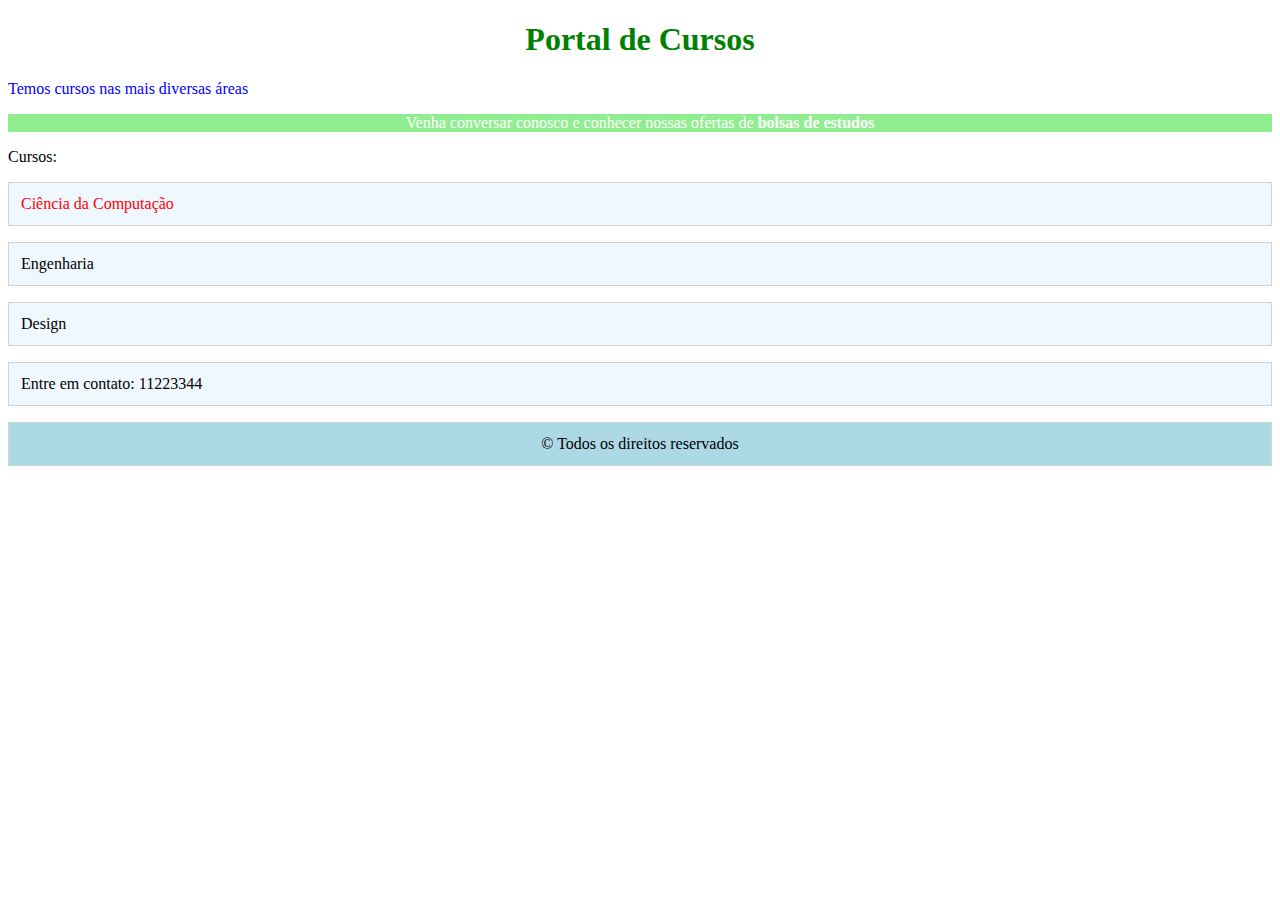
<file: index.html>
<!DOCTYPE html>
<html lang="pt-br">
<head>
    <meta charset="UTF-8">
    <title>CSS - Intro</title>
    <link rel="stylesheet" href="css/style.css">
</head>
<body>
    <!-- css inline - css na propria linha do corpo -->
    <h1 id="titulo">Portal de Cursos</h1>
    <p id="descricao">Temos cursos nas mais diversas áreas</p>
    <p class="nova promocao">Venha conversar conosco e conhecer nossas ofertas de <strong>bolsas de estudos</strong></p>

    <p>Cursos:</p>
    <p class="novo-curso">Ciência da Computação</p>
    <p class="curso">Engenharia</p>
    <p class="curso">Design</p>

    <p id="contato" class="final-pagina">Entre em contato: 11223344</p>
    <p id="rodape" class="final-pagina">&copy; Todos os direitos reservados</p>
</body>
</html>
</file>
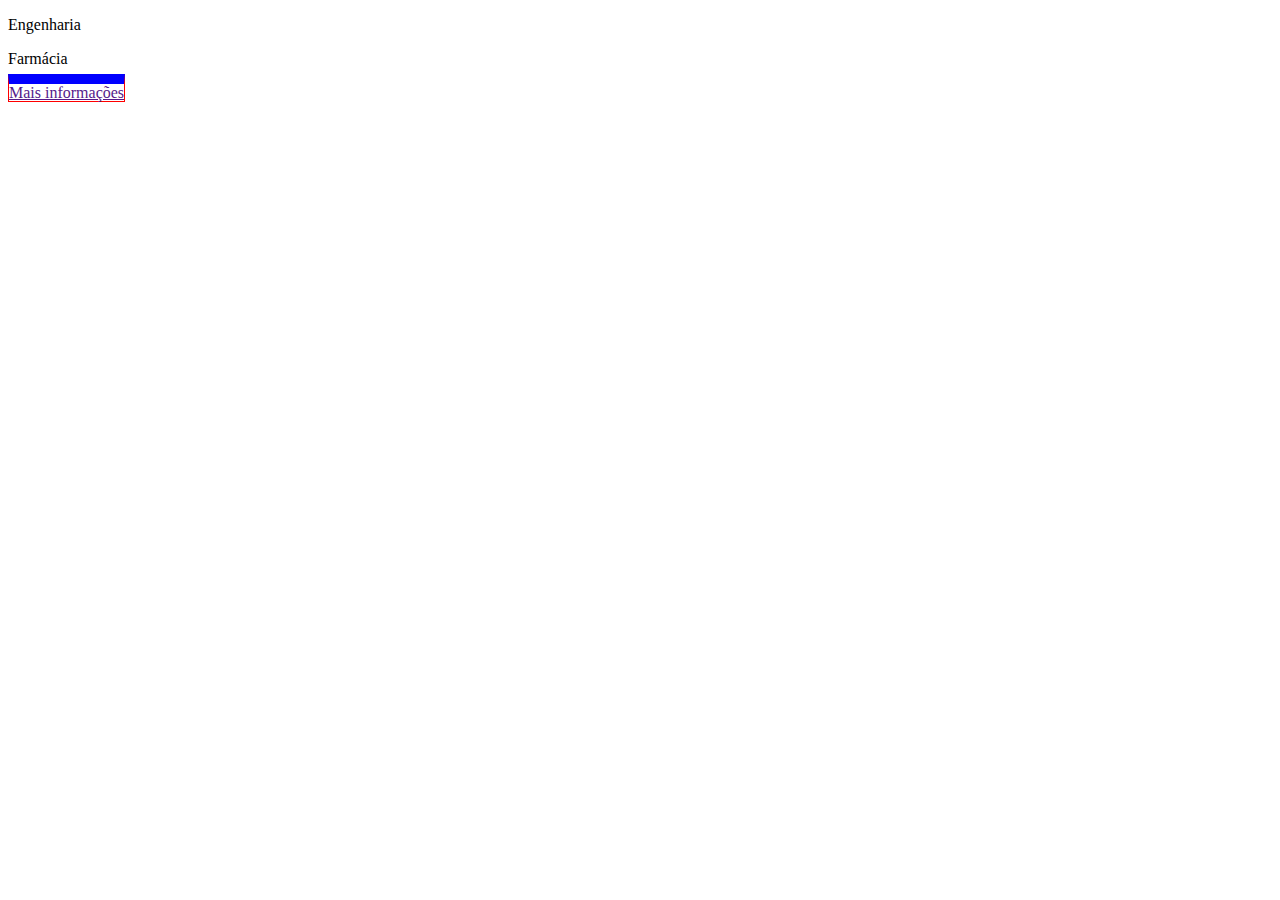
<file: bordas.html>
<!DOCTYPE html>
<html lang="pt-BR">
<head>
    <meta charset="UTF-8">
    <title>Bordas</title>
    <style>
        a{
            /* border-width: thin;
            border-color: red;
            border-style: solid; */
            border: thin red solid;
            border-top: 10px solid blue; 
            /* o que prevalece é o último código, efeito cascata */
        }
    </style>
</head>
<body>
    <!-- div#cursos>(p.*2+a{Mais informações}) -->
    <div id="cursos">
        <p class="engenharia">Engenharia</p>
        <p class="farmacia">Farmácia</p>
        <a href="">Mais informações</a>
    </div>    
</body>
</html>
</file>
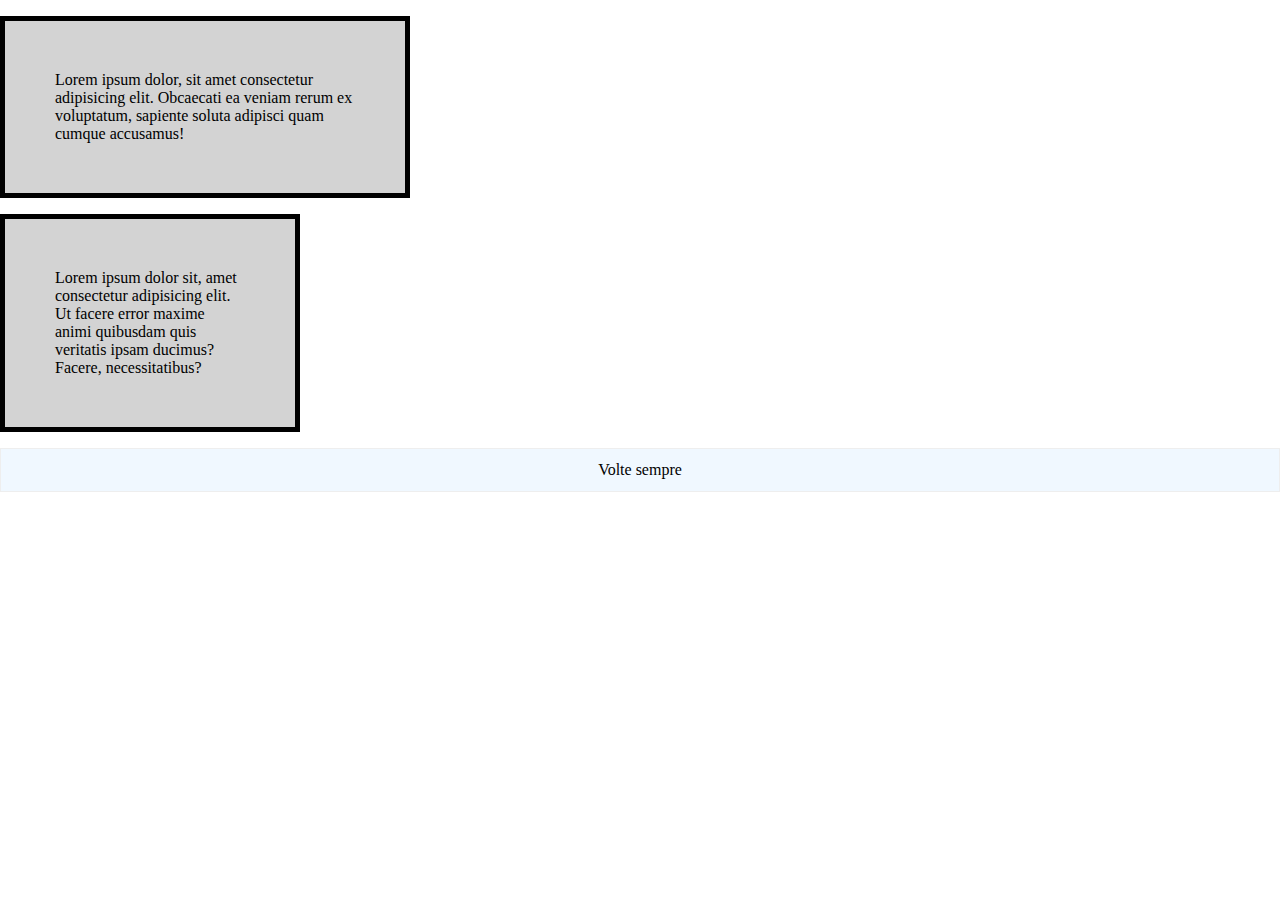
<file: boxmodel.html>
<!DOCTYPE html>
<html lang="pt-BR">
<head>
    <meta charset="UTF-8">
    <title>Boxmodel</title>
    <style>
        body{
            margin: 0px;
        }
        .caixa1, .caixa2{
            width: 300px;
            background-color: lightgray;
            border: 1px solid black;
        }
        .caixa1{
            border: 5px solid black;
            padding: 50px;
            box-sizing: content-box;
        }
        .caixa2{
            border: 5px solid black;
            padding: 50px;
            box-sizing: border-box;
            /* border box: pixels no total, não a soma de tudo */
        }

        .rodape{
            background-color: aliceblue;
            padding: 12px;
            border: 1px solid #EEE;
            text-align: center;
        }
    </style>
</head>
<body>
    <article>
        <p class="caixa1">
            Lorem ipsum dolor, sit amet consectetur adipisicing elit. Obcaecati ea veniam rerum ex voluptatum, sapiente soluta adipisci quam cumque accusamus!
        </p>
        <p class="caixa2">
            Lorem ipsum dolor sit, amet consectetur adipisicing elit. Ut facere error maxime animi quibusdam quis veritatis ipsam ducimus? Facere, necessitatibus?
        </p>
        <footer class="rodape">Volte sempre</footer>
    </article>
</body>
</html>
</file>
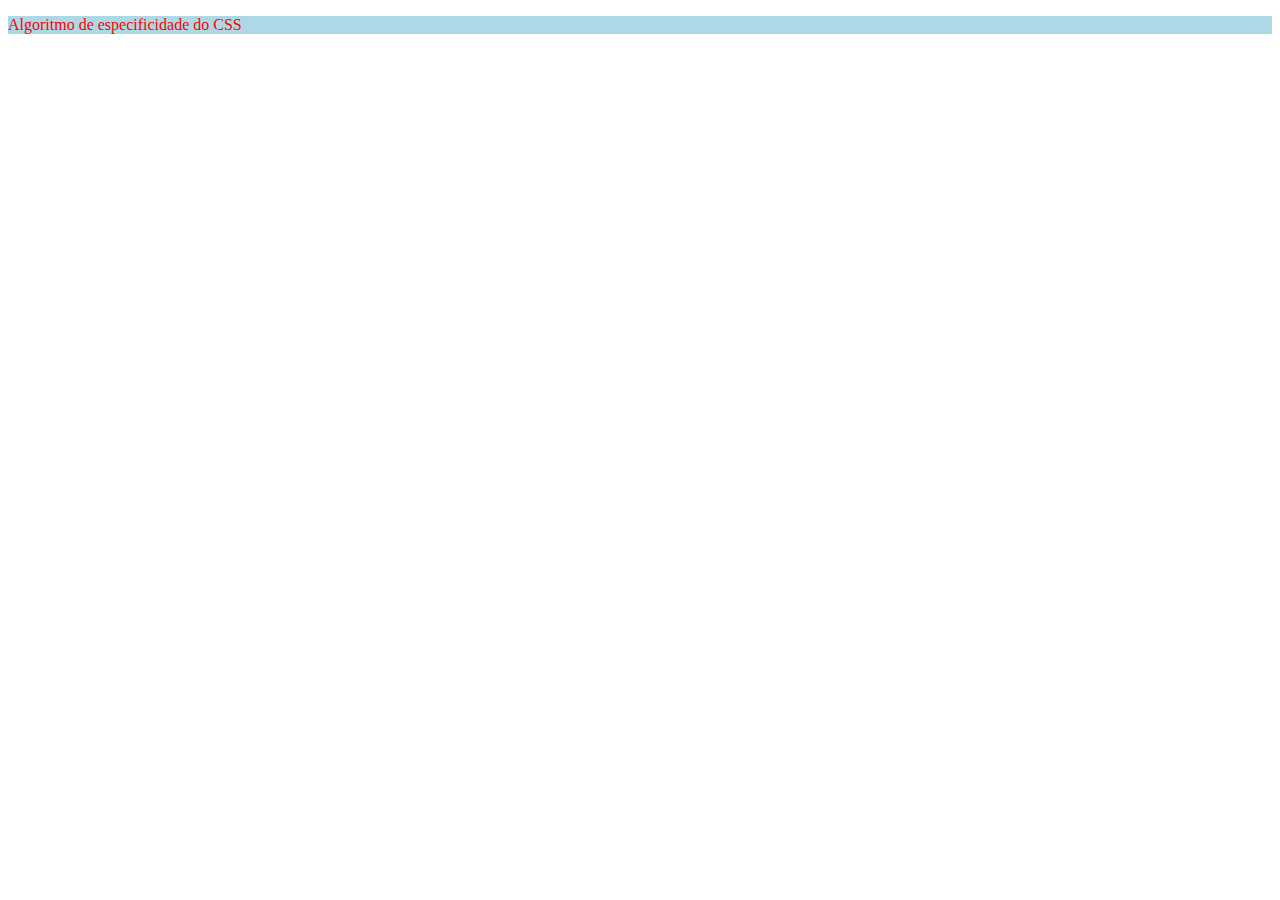
<file: cascata_especificidade.html>
<!DOCTYPE html>
<html lang="pt-BR">

<head>
    <meta charset="utf-8">
    <link rel="stylesheet" href="css/cascata_especificidade.css">
    <title>Cascata e especificidade</title>
    <style>
        /* especificidade: 0-1-1 */
        /* 11 pontos */
        .principal article {
            background-color: lightblue;
        }

        /* especificidade: 0-0-2 */
        /* 2 pontos */
        main article {
            background-color: beige;
        }
    </style>
</head>

<body>
    <main class="principal">
        <article>
            <p id="titulo" class="descricao">
                Algoritmo de especificidade do CSS
            </p>
        </article>
    </main>
</body>

</html>
</file>
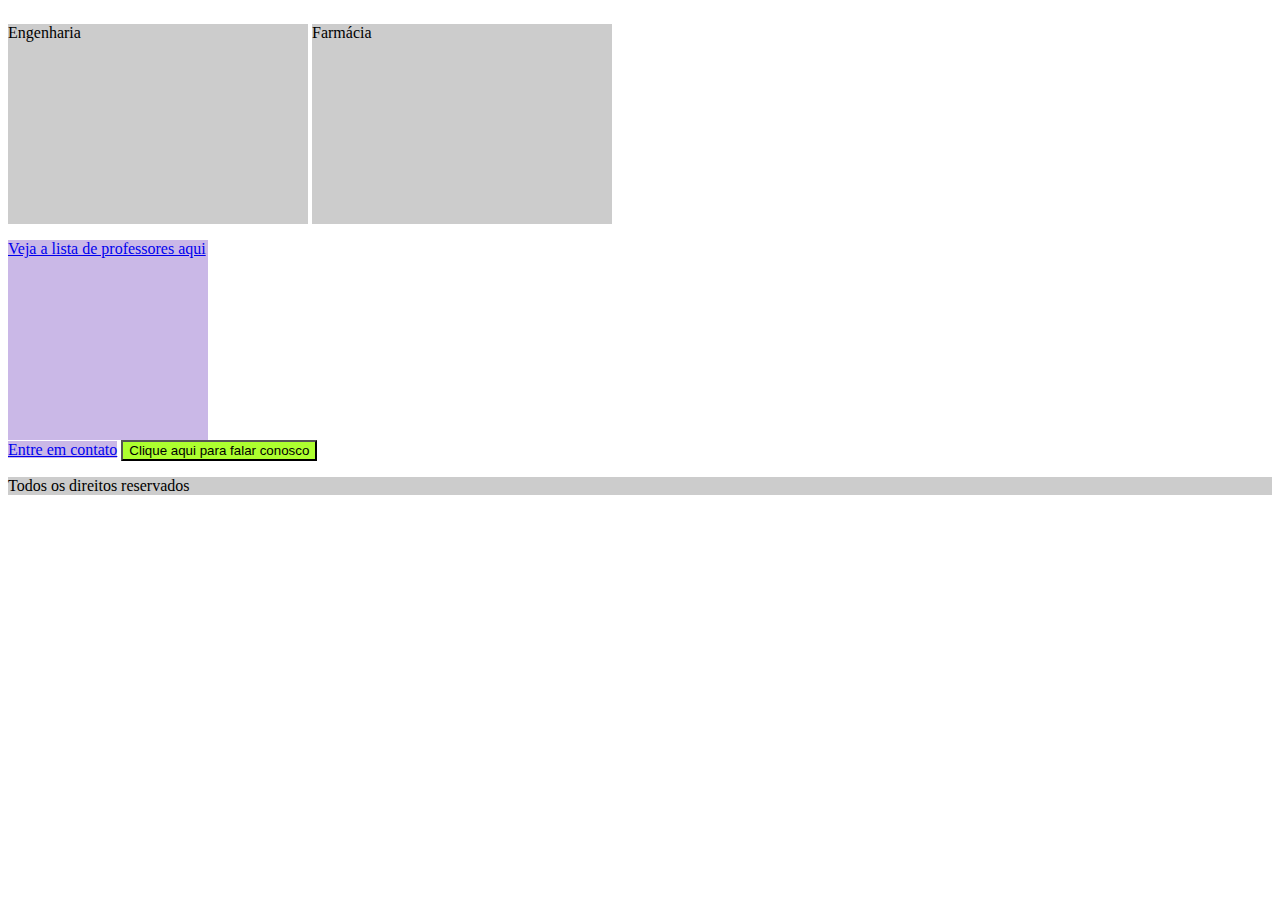
<file: display.html>
<!DOCTYPE html>
<html>

<head>
    <meta charset="UTF-8">
    <title>A propriedade display</title>
    <style>
        p {
            background-color: #CCC;
        }

        a {
            background-color: rgb(202, 184, 231);
        }

        footer {
            background-color: beige;
            display: none;
        }

        button {
            background-color: greenyellow;
        }

        .professores{
            display: block;
            width: 200px;
            height: 200px;
        }

        .engenharia{
            display: inline-block;
            width: 300px;
            height: 200px;
        }

        .farmacia{
            display: inline-block;
            width: 300px;
            height: 200px;
        }
    </style>
</head>

<body>
    <article id="cursos">
        <p class="engenharia">Engenharia</p>
        <p class="farmacia">Farmácia</p>
        <a class="professores" href="#">Veja a lista de professores aqui</a>
        <a class="Contato" href="#">Entre em contato</a>
        <footer class="rodape">Portal de cursos</footer>
        <button class="botao">Clique aqui para falar conosco</button>
        <p>Todos os direitos reservados</p>
    </article>
</body>

</html>
</file>
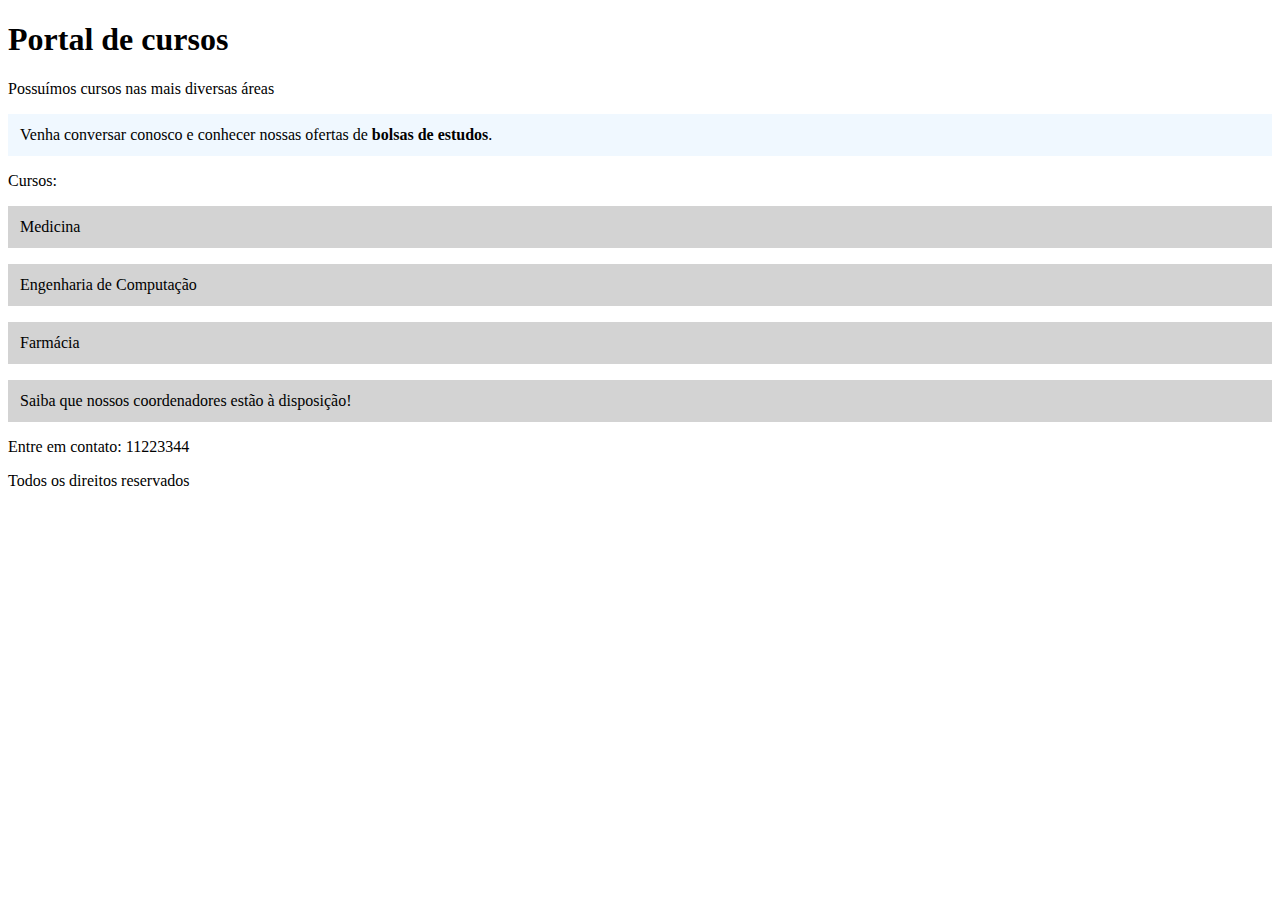
<file: mais_seletores.html>
<!DOCTYPE html>
<html lang="pt-BR">

<head>
    <meta charset="utf-8">
    <title>Mais seletores</title>
    <!-- vamos especificar as regras CSS aqui, para simplificar -->
    <style>
        article p {
            padding: 12px;
            background-color: lightgray;
        }

        #principal p.promocao{
            padding: 12px;
            background-color: aliceblue;

        }
    </style>
</head>

<body>
    <main id="principal">
        <h1 id="titulo">Portal de cursos</h1>
        <p id="descricao">Possuímos cursos nas mais diversas áreas</p>
        <p class="promocao nova">Venha conversar conosco e conhecer
            nossas ofertas de <strong>bolsas de estudos</strong>.</p>
        <p>Cursos:</p>
        <article>
            <p class="novo-curso">Medicina</p>
            <p class="curso">Engenharia de Computação</p>
            <p class="curso">Farmácia</p>
            <section>
                <p class="coordenadores">
                    Saiba que nossos coordenadores estão à disposição!
                </p>
            </section>
        </article>
        <p id="contato" class="final-pagina">Entre em contato:
            11223344</p>
        <p id="rodape" class="final-pagina">Todos os direitos
            reservados</p>
    </main>
</body>

</html>
</file>
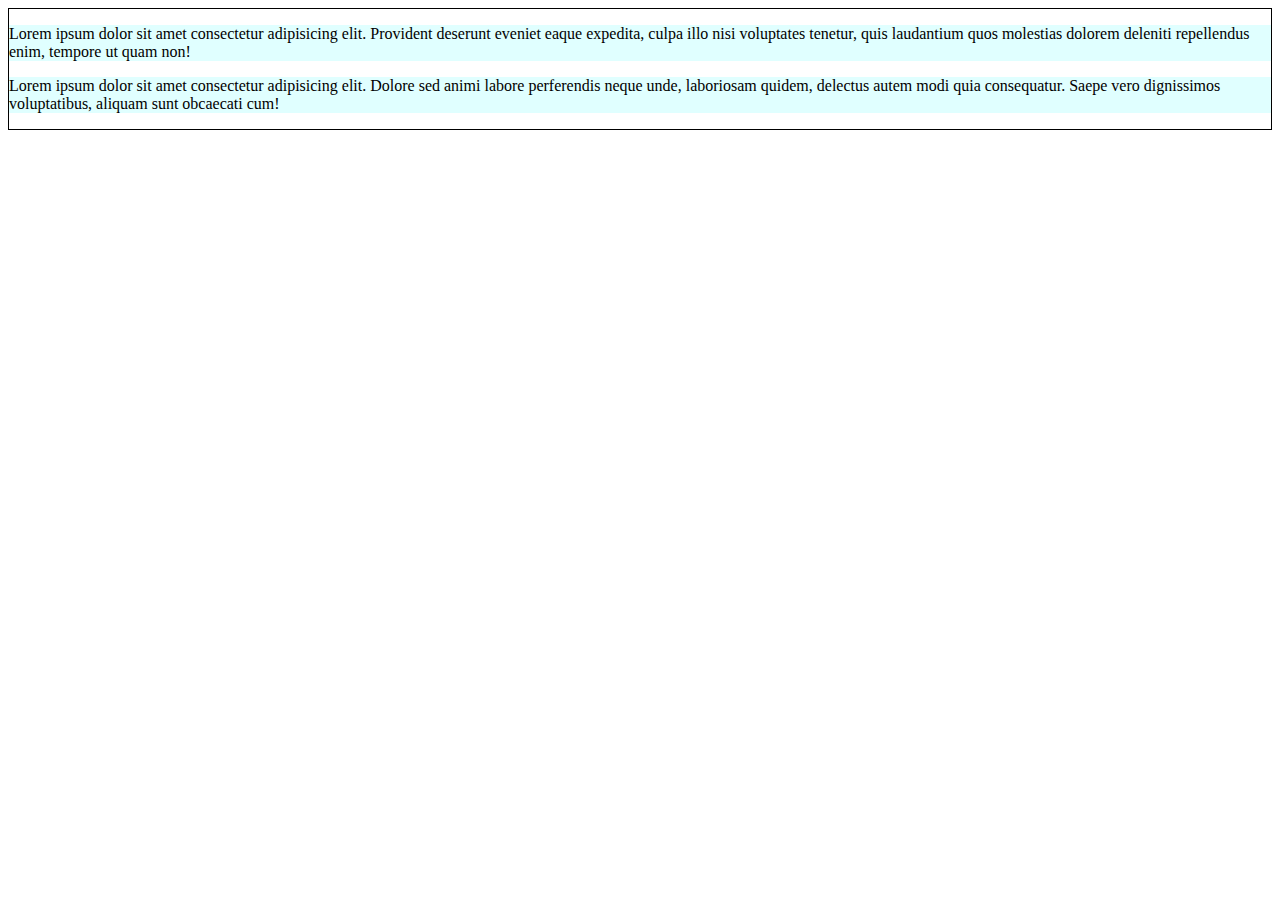
<file: margin.html>
<!DOCTYPE html>
<html lang="pt-BR">
<head>
    <meta charset="UTF-8">
    <title>Margin</title>
    <style>
        body{
            border: 1px solid black;
        }
        .primeiro, .segundo{
            background-color: lightcyan;
        }
        .primeiro{
            margin-left: 0px;
        }
    </style>
</head>
<body>
    <article>
        <p class="primeiro">
            Lorem ipsum dolor sit amet consectetur adipisicing elit. Provident deserunt eveniet eaque expedita, culpa illo nisi voluptates tenetur, quis laudantium quos molestias dolorem deleniti repellendus enim, tempore ut quam non!
        </p>
        <p class="segundo">
            Lorem ipsum dolor sit amet consectetur adipisicing elit. Dolore sed animi labore perferendis neque unde, laboriosam quidem, delectus autem modi quia consequatur. Saepe vero dignissimos voluptatibus, aliquam sunt obcaecati cum!
        </p>
    </article>
</body>
</html>
</file>
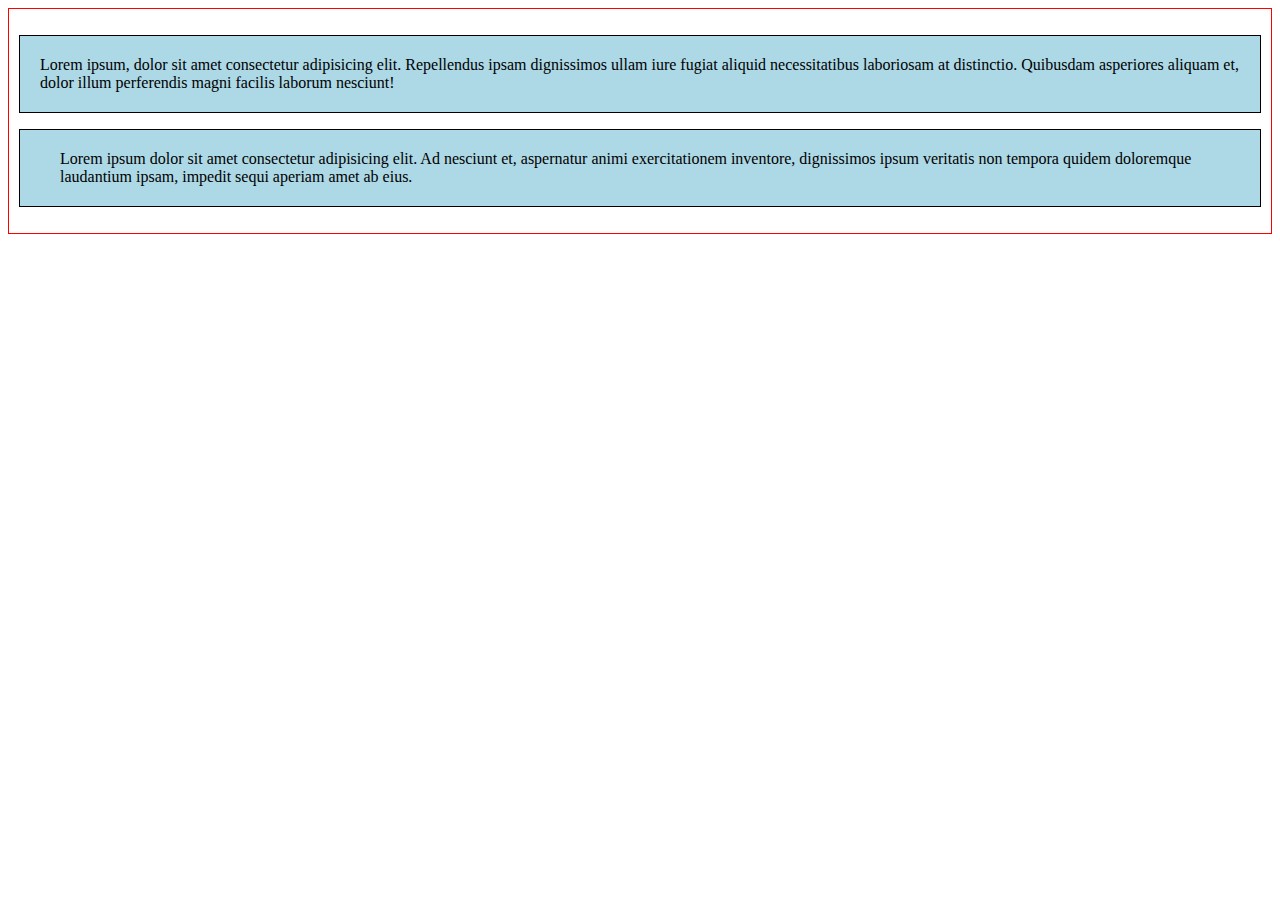
<file: padding.html>
<!DOCTYPE html>
<html lang="pt-BR">
<head>
    <title>Padding</title>
    <style>
        body{
            border: 1px solid red;
            padding: 10px;
        }
        .primeiro, .segundo{
            border: 1px solid black;
            background-color: lightblue;
        }
        .primeiro{
            padding: 20px;
        }

        .segundo {
            padding: 20px 40px;
        }
    </style>
</head>
<body>
    <!-- article que tenha dois filhos p, cada qual com uma classe vazia -->
    <article>
        <p class="primeiro">
            Lorem ipsum, dolor sit amet consectetur adipisicing elit. Repellendus ipsam dignissimos ullam iure fugiat aliquid necessitatibus laboriosam at distinctio. Quibusdam asperiores aliquam et, dolor illum perferendis magni facilis laborum nesciunt!
        </p>
        <p class="segundo">
            Lorem ipsum dolor sit amet consectetur adipisicing elit. Ad nesciunt et, aspernatur animi exercitationem inventore, dignissimos ipsum veritatis non tempora quidem doloremque laudantium ipsam, impedit sequi aperiam amet ab eius.
        </p>
    </article>
</body>
</html>
</file>
<file: css/style.css>
/* seletor por id */
#titulo {
    color: green;
    text-align: center;
}
p#descricao {
    color: blue;
}

p.promocao {
    text-align: center;
    background-color: lightgreen;
}
/* . é de classe */

h1.promocao{
    color: aqua;
}

.nova {
    color: white;
}

p.final-pagina#rodape{
    background-color: lightblue;
    text-align: center;
} 
.curso, .novo-curso, #contato, #rodape{
    padding: 12px;
    background-color: aliceblue;
    border: 1px solid lightgrey;
}

.novo-curso{
    color: red;
}

/* .curso{
    background-color: lightcoral;
}

.novo-curso{
    background-color: lightcoral;
    color: red;
} */

/* seletores */
/* seletor por tipo */
        /* p {
            color: blue;
        }
        h1 {
            color: green;
        }
        strong {
            color: red
        } */
</file>
<file: css/cascata_especificidade.css>
p {
    color: red;
}
</file>
